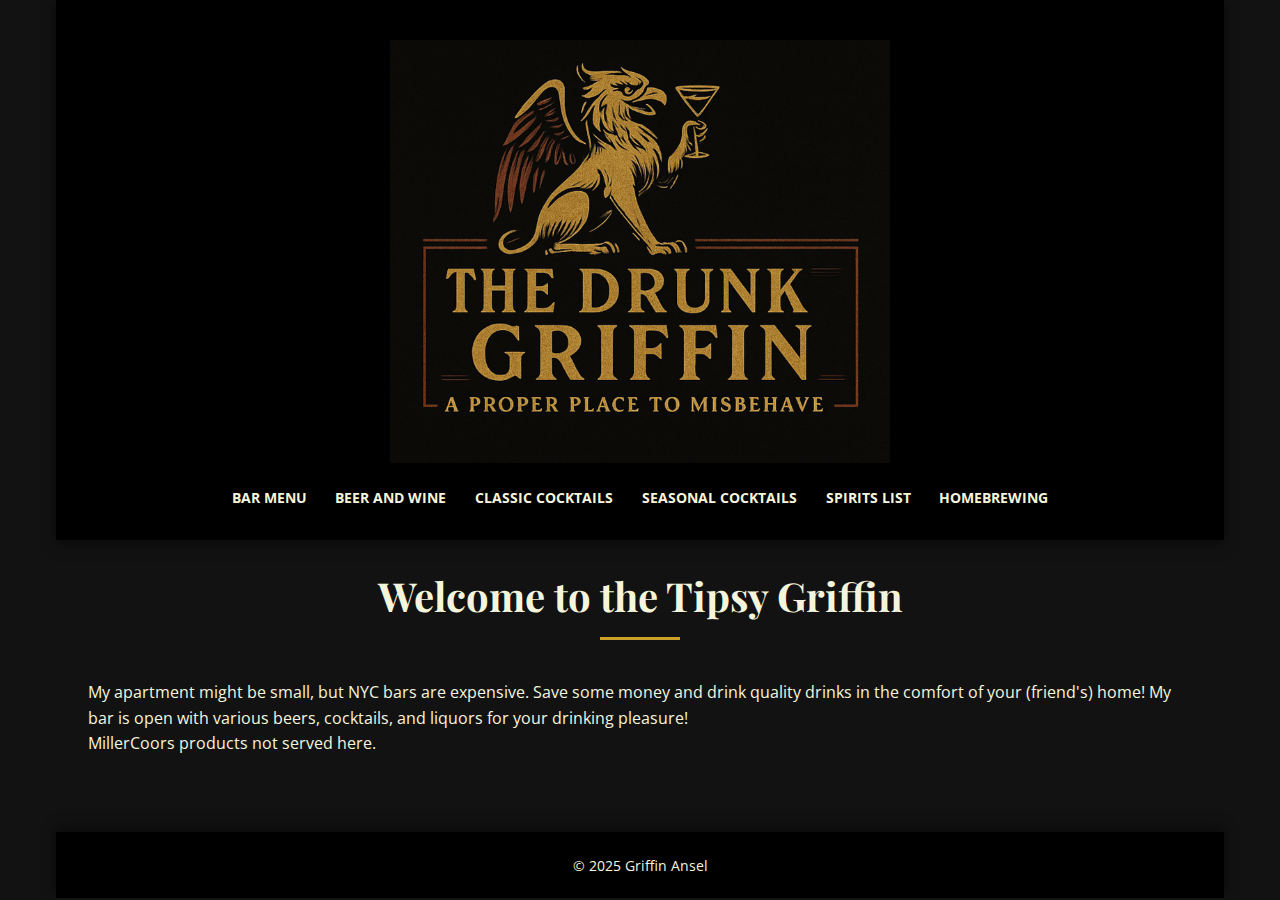
<file: docs/index.html>
<!DOCTYPE html>
<html lang="en">
<head>
  <link rel="icon" href="images/favicon.ico" type="image/x-icon">
  <meta charset="UTF-8" />
  <meta name="viewport" content="width=device-width, initial-scale=1" />
  <title>Home Bar</title>
  <link rel="stylesheet" href="style.css" />
</head>
<body>
  <div class="container">
    <header>
      <img src="images/logo-horizontal.png" alt="The Tipsy Griffin" class="hero-logo" />
      <nav>
        <a href="index.html">Bar Menu</a> 
        <a href="beer.html">Beer and Wine</a>
        <a href="classics.html">Classic Cocktails</a>
        <a href="seasonal.html">Seasonal Cocktails</a>
        <a href="spirits.html">Spirits List</a>
        <a href="homebrew.html">Homebrewing</a>
      </nav>
    </header>

    <main>
      <h1>Welcome to the Tipsy Griffin</h1>
      <p>My apartment might be small, but NYC bars are expensive. Save some money and drink quality drinks in the comfort of your (friend's) home! My bar is open with various beers, cocktails, and liquors for your drinking pleasure!</p>
      <p>MillerCoors products not served here.</p>
    </main>

    <footer>
      &copy; 2025 Griffin Ansel
    </footer>
  </div>
</body>
</html>
</file>
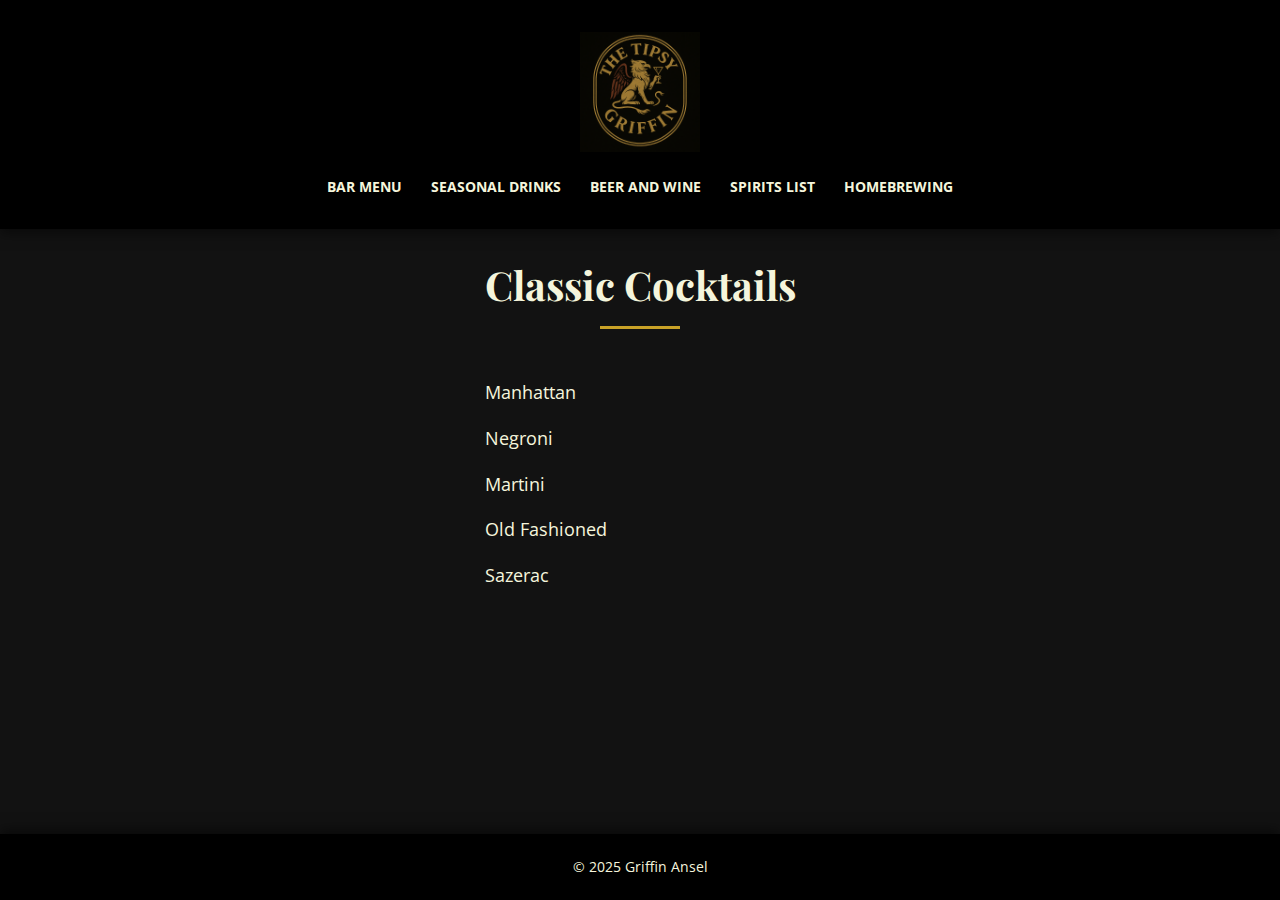
<file: docs/classics.html>
<!DOCTYPE html>
<html lang="en">
<head>
  <meta charset="UTF-8">
  <meta name="viewport" content="width=device-width, initial-scale=1">
  <title>Classic Cocktails</title>
  <link rel="stylesheet" href="style.css">
</head>
<body>
  <header>
    <img src="images/logo-seal.png" alt="The Drunk Griffin" class="seal-logo">
    <nav>
      <a href="bar/">Bar Menu</a>
      <a href="seasonal.html">Seasonal Drinks</a>
      <a href="beer.html">Beer and Wine</a>
      <a href="spirits.html">Spirits List</a>
      <a href="homebrew.html">Homebrewing</a>
    </nav>
  </header>

  <main>
    <h1>Classic Cocktails</h1>
    <ul>
      <li>Manhattan</li>
      <li>Negroni</li>
      <li>Martini</li>
      <li>Old Fashioned</li>
      <li>Sazerac</li>
    </ul>
  </main>

  <footer>
    <p>&copy; 2025 Griffin Ansel</p>
  </footer>
</body>
</html>
</file>
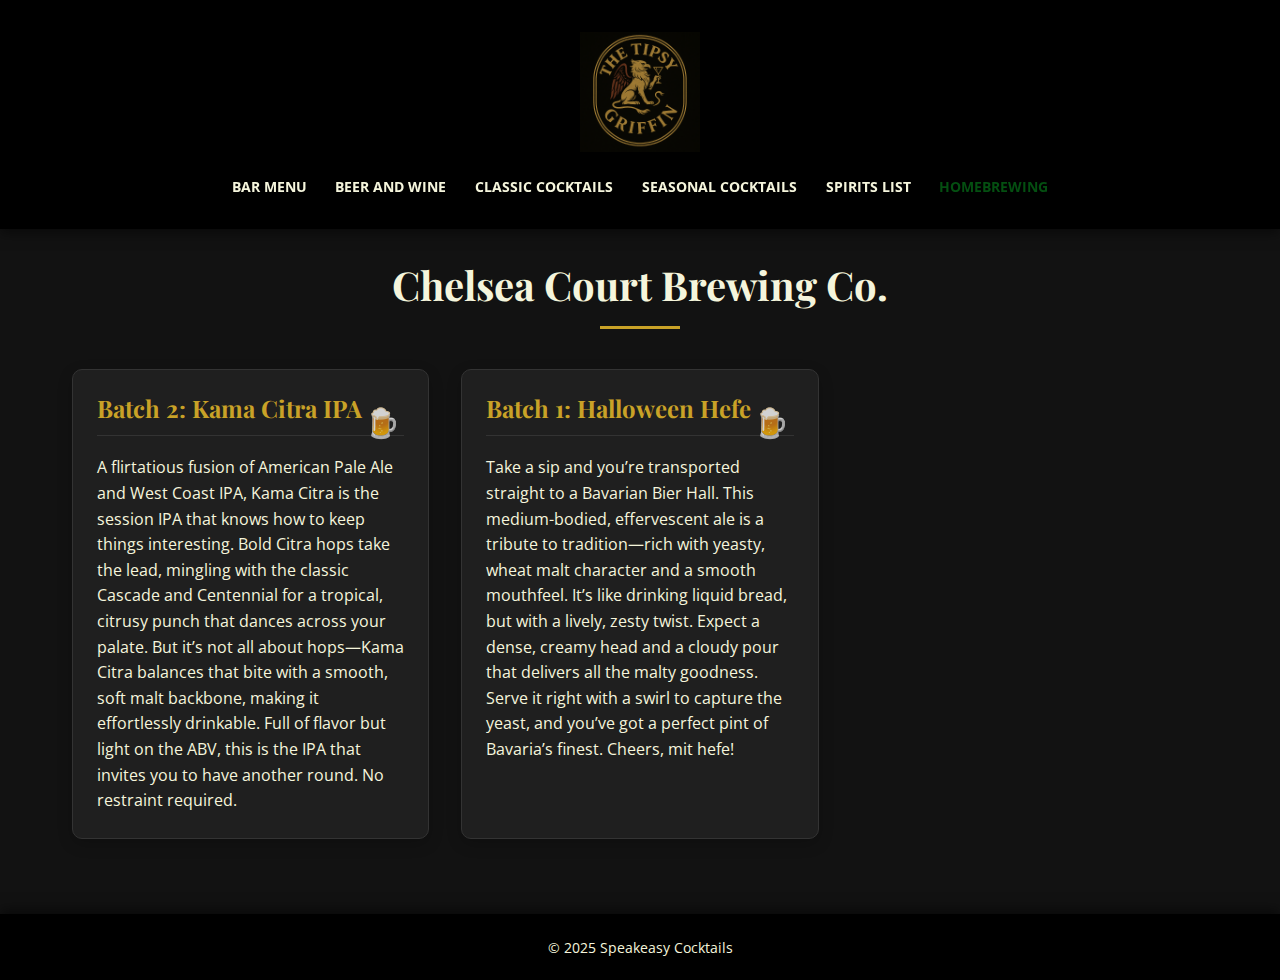
<file: docs/homebrew.html>
<!DOCTYPE html>
<html lang="en">
<head>
  <meta charset="UTF-8">
  <meta name="viewport" content="width=device-width, initial-scale=1">
  <title>Homebrewing</title>
  <link rel="stylesheet" href="style.css">
</head>
<body>
  <header>
    <img src="images/logo-seal.png" alt="The Tipsy Griffin" class="seal-logo">
    <nav>
      <a href="index.html">Bar Menu</a> 
      <a href="beer.html">Beer and Wine</a>
      <a href="classics.html">Classic Cocktails</a>
      <a href="seasonal.html">Seasonal Cocktails</a>
      <a href="spirits.html">Spirits List</a>
      <a href="homebrew.html" style="color: rgb(4, 79, 17);">Homebrewing</a>
    </nav>
  </header>

  <main>
    <h1>Chelsea Court Brewing Co.</h1>
    <section class="cocktail-list">
      </div>

      <div class="cocktail">
        <span class="icon">🍺</span>
        <h2>Batch 2: Kama Citra IPA</h2>
        <p>
            A flirtatious fusion of American Pale Ale and West Coast IPA, Kama Citra is the session IPA that knows how to keep things interesting. Bold Citra hops take the lead, mingling with the classic Cascade and Centennial for a tropical, citrusy punch that dances across your palate. But it’s not all about hops—Kama Citra balances that bite with a smooth, soft malt backbone, making it effortlessly drinkable. Full of flavor but light on the ABV, this is the IPA that invites you to have another round. No restraint required.
        </p>
      </div>

      <div class="cocktail">
        <span class="icon">🍺</span>
        <h2>Batch 1: Halloween Hefe</h2>
        <p>
            Take a sip and you’re transported straight to a Bavarian Bier Hall. This medium-bodied, effervescent ale is a tribute to tradition—rich with yeasty, wheat malt character and a smooth mouthfeel. It’s like drinking liquid bread, but with a lively, zesty twist. Expect a dense, creamy head and a cloudy pour that delivers all the malty goodness. Serve it right with a swirl to capture the yeast, and you’ve got a perfect pint of Bavaria’s finest. Cheers, mit hefe!        </p>
      </div>

    </section>
  </main>

  <footer>
    <p>&copy; 2025 Speakeasy Cocktails</p>
  </footer>
</body>
</html>
</file>
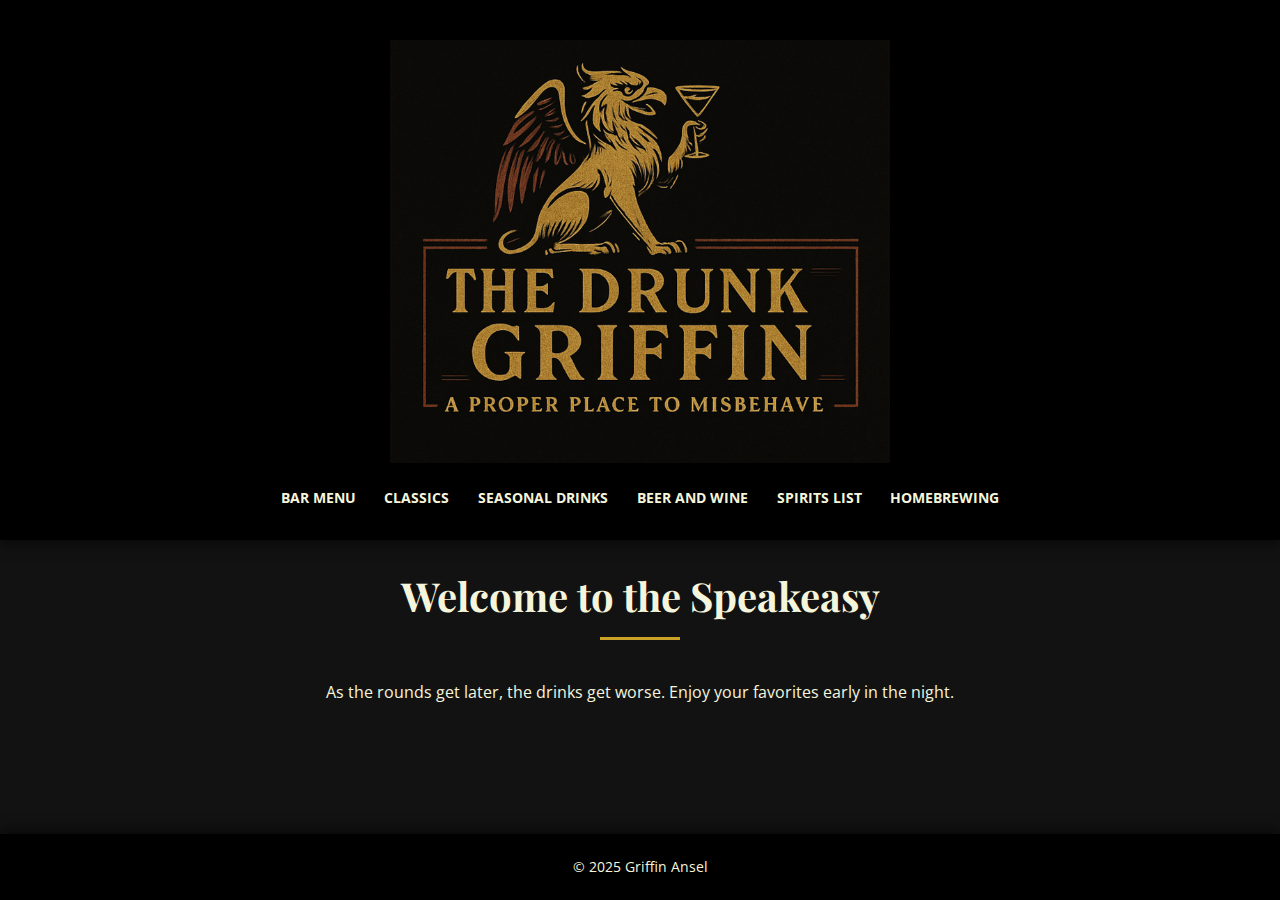
<file: docs/homepage.html>
<!DOCTYPE html>
<html lang="en">
<head>
  <meta charset="UTF-8">
  <meta name="viewport" content="width=device-width, initial-scale=1">
  <title>Speakeasy Cocktails</title>
  <link rel="stylesheet" href="style.css">
</head>
<body>
  <header>
    <img src="images/logo-horizontal.png" alt="The Drunk Griffin" class="hero-logo">
    <nav>
      <a href="bar/index.html">Bar Menu</a>
      <a href="classics.html">Classics</a>
      <a href="seasonal.html">Seasonal Drinks</a>
      <a href="beer.html">Beer and Wine</a>
      <a href="spirits.html">Spirits List</a>
      <a href="homebrew.html">Homebrewing</a>
    </nav>
  </header>

  <main>
    <h1>Welcome to the Speakeasy</h1>
    <p>As the rounds get later, the drinks get worse. Enjoy your favorites early in the night.</p>
  </main>

  <footer>
    <p>&copy; 2025 Griffin Ansel</p>
  </footer>
</body>
</html>
</file>
<file: docs/style.css>
/* Fonts */
@import url('https://fonts.googleapis.com/css2?family=Playfair+Display:wght@400;600;700&family=Open+Sans:wght@300;400;600&display=swap');

/* Variables */
:root {
  --main-bg: #121212;
  --card-bg: #1f1f1f;
  --header-bg: #000;
  --text-color: #f5f5dc;
  --accent-color: #c9a227;
  --gold: gold; /* Make sure this is present */
  --border-color: #333;
  --transition-speed: 0.3s;
}

/* Global Styles */
* {
  box-sizing: border-box;
  margin: 0;
  padding: 0;
}

body {
  margin: 0;
  background-color: var(--main-bg);
  color: var(--text-color);
  font-family: 'Open Sans', sans-serif;
  line-height: 1.6;
  min-height: 100vh;
  display: flex;
  flex-direction: column;
}

/* Header & Navigation */
header {
  background-color: var(--header-bg);
  padding: 1.5em 1em;
  text-align: center;
  box-shadow: 0 4px 12px rgba(0, 0, 0, 0.5);
  position: sticky;
  top: 0;
  z-index: 100;
  transition: all var(--transition-speed) ease;
}

header.scrolled {
  padding: 0.8em 1em;
}

nav {
  display: flex;
  justify-content: center;
  flex-wrap: wrap;
  margin-top: 1em;
}

nav a {
  color: var(--text-color);
  margin: 0.5em 1em;
  text-decoration: none;
  font-weight: bold;
  text-transform: uppercase;
  font-size: 0.9em;
  position: relative;
  transition: color var(--transition-speed) ease;
}

nav a:hover {
  color: var(--accent-color);
}

nav a::after {
  content: '';
  position: absolute;
  width: 0;
  height: 2px;
  bottom: -5px;
  left: 0;
  background-color: var(--accent-color);
  transition: width var(--transition-speed) ease;
}

nav a:hover::after,
nav a.active::after {
  width: 100%;
}

/* Main Content */
main {
  padding: 2em;
  max-width: 1200px;
  margin: 0 auto;
  flex: 1;
}

h1,
h2,
h3,
h4 {
  font-family: 'Playfair Display', serif;
  margin-bottom: 0.5em;
  line-height: 1.2;
}

h1 {
  font-size: 2.5em;
  text-align: center;
  margin-bottom: 1em;
  position: relative;
  padding-bottom: 0.5em;
}

h1::after {
  content: '';
  position: absolute;
  bottom: 0;
  left: 50%;
  transform: translateX(-50%);
  width: 80px;
  height: 3px;
  background-color: var(--accent-color);
}

ul {
  list-style-type: none;
  padding: 0;
}

ul li {
  padding: 0.5em 0;
  font-size: 1.1em;
}

/* Cocktail Cards */
section.cocktail-list {
  display: grid;
  grid-template-columns: repeat(auto-fill, minmax(300px, 1fr));
  gap: 2em;
  margin-top: 2em;
}

div.cocktail {
  background-color: var(--card-bg);
  border: 1px solid var(--border-color);
  padding: 1.5em;
  border-radius: 10px;
  text-align: left;
  position: relative;
  box-shadow: 0 5px 15px rgba(0, 0, 0, 0.2);
  transition: transform var(--transition-speed) ease, box-shadow var(--transition-speed) ease;
  height: 100%;
  display: flex;
  flex-direction: column;
}

div.cocktail:hover {
  transform: translateY(-5px);
  box-shadow: 0 8px 25px rgba(0, 0, 0, 0.3);
}

div.cocktail h2 {
  font-family: 'Playfair Display', serif;
  font-size: 1.5em;
  margin-bottom: 0.8em;
  color: var(--accent-color);
  border-bottom: 1px solid var(--border-color);
  padding-bottom: 0.5em;
}

div.cocktail p {
  font-size: 1em;
  line-height: 1.6;
  flex-grow: 1;
}

span.icon {
  position: absolute;
  top: 1em;
  right: 1em;
  font-size: 1.8em;
  opacity: 0.8;
  transition: transform var(--transition-speed) ease;
}

div.cocktail:hover span.icon {
  transform: rotate(-10deg);
}

/* Spirit Categories */
.spirits-category {
  display: block;
  width: 100%;
  min-width: 100%;
  margin-bottom: 2rem;
  position: relative;
}

.spirits-category h2 {
  color: var(--accent-color);
  border-bottom: 1px solid var(--border-color);
  padding-bottom: 0.5rem;
  margin-top: 2rem;
  margin-bottom: 1rem;
}

.beverage-item {
  width: 100%;
  min-width: 100%;
  margin-bottom: 1.5rem;
  position: relative;
  left: 0;
}

.beverage-item h3 {
  font-size: 1.3em;
  margin-left: 0;
  position: relative;
  color: var(--gold); /* Add gold color to subcategory headings */
  padding-bottom: 0.25rem;
}

.beverage-item ul {
  display: block;
  width: 100%;
}

.beverage-item ul li {
  display: block;
  width: 100%;
  white-space: normal;
  word-wrap: break-word;
  text-align: left;
  padding: 0.5rem 0;
  position: relative;
  margin-left: 1.5rem;
  box-sizing: border-box;
}

/* Prevent shift when filtering */
section.spirits-category, 
section.beer-category {
  display: block !important;
  min-width: 100%;
}

section.beer-category h2 {
  color: var(--accent-color);
  border-bottom: 1px solid var(--border-color);
  padding-bottom: 0.5rem;
  margin-top: 2rem;
  margin-bottom: 1rem;
}

/* Use CSS Grid to prevent wrapping and maintain fixed width */
@media (min-width: 768px) {
  .beverage-item ul {
    display: grid;
    grid-template-columns: 1fr;
    gap: 0.5rem;
  }
}

/* Logos */
.hero-logo {
  display: block;
  max-width: 500px;
  margin: 1em auto;
  transition: transform var(--transition-speed) ease;
}

.hero-logo:hover {
  transform: scale(1.02);
}

.seal-logo {
  display: block;
  max-width: 120px;
  margin: 0.5em auto;
  transition: transform var(--transition-speed) ease;
}

.seal-logo:hover {
  transform: rotate(5deg);
}

/* Footer */
footer {
  background-color: var(--header-bg);
  color: var(--text-color);
  text-align: center;
  padding: 1.5em;
  margin-top: 3em;
  font-size: 0.9em;
  box-shadow: 0 -4px 12px rgba(0, 0, 0, 0.5);
}

/* Filter Controls */
.filter-controls {
  display: flex;
  justify-content: center;
  flex-wrap: wrap;
  gap: 1em;
  margin: 1em 0 2em;
}

.filter-btn {
  background-color: var(--card-bg);
  color: var(--text-color);
  border: 1px solid var(--border-color);
  padding: 0.5em 1em;
  border-radius: 50px;
  cursor: pointer;
  transition: all var(--transition-speed) ease;
  font-family: 'Open Sans', sans-serif;
}

.filter-btn:hover {
  background-color: var(--gold);
  color: var(--main-bg);
}

.filter-btn.active {
  background-color: var(--accent-color);
  color: var(--main-bg);
}

.filter-btn.active:hover {
  background-color: var(--gold);
}

/* Search Bar */
.search-bar {
  display: flex;
  width: 500px;
  margin: 1em auto 2em;
  position: relative;
  z-index: 5;
  max-width: 100%;
  box-sizing: border-box;
  flex-shrink: 0; /* Prevent shrinking */
}

.search-container {
  display: flex;
  justify-content: center;
  width: 100%;
  margin: 1em 0 2em;
}

.search-input {
  flex: 1;
  padding: 0.8em 1em;
  border: none;
  border-radius: 50px 0 0 50px;
  background-color: var(--card-bg);
  color: var(--text-color);
  font-family: 'Open Sans', sans-serif;
  border: 1px solid var(--border-color);
  transition: all var(--transition-speed) ease;
}

.search-btn {
  background-color: var(--accent-color);
  color: var(--main-bg);
  border: none;
  border-radius: 0 50px 50px 0;
  padding: 0 1.5em;
  cursor: pointer;
  transition: all var(--transition-speed) ease;
  min-width: 60px;
  flex-shrink: 0;
}

/* Info Tooltip */
.info-tooltip {
  position: relative;
  cursor: pointer;
  margin-left: 0.5em;
  font-size: 0.9em;
}

.info-tooltip::after {
  content: 'i';
  display: inline-block;
  width: 18px;
  height: 18px;
  background-color: var(--accent-color);
  color: var(--main-bg);
  border-radius: 50%;
  text-align: center;
  line-height: 18px;
  font-weight: bold;
}

.tooltip-content {
  position: absolute;
  top: 100%;
  left: 50%;
  transform: translateX(-50%) translateY(10px);
  background-color: var(--card-bg);
  padding: 1em;
  border-radius: 5px;
  box-shadow: 0 5px 15px rgba(0, 0, 0, 0.2);
  width: 200px;
  z-index: 10;
  opacity: 0;
  visibility: hidden;
  transition: all var(--transition-speed) ease;
}

.info-tooltip:hover .tooltip-content {
  opacity: 1;
  visibility: visible;
  transform: translateX(-50%) translateY(0);
}

/* Buttons */
.btn {
  display: inline-block;
  background-color: var(--accent-color);
  color: var(--main-bg);
  border: none;
  padding: 0.8em 1.5em;
  border-radius: 50px;
  cursor: pointer;
  text-decoration: none;
  font-weight: bold;
  transition: all var(--transition-speed) ease;
  text-align: center;
}

.btn:hover {
  background-color: var(--gold);
  transform: translateY(-2px);
}

.btn-outline {
  background-color: transparent;
  border: 2px solid var(--accent-color);
  color: var(--accent-color);
}

.btn-outline:hover {
  background-color: var(--accent-color);
  color: var(--main-bg);
}

/* Container */
.container {
  max-width: 1200px;
  width: 100%;
  margin: 0 auto;
  padding: 0 1rem;
  min-width: 1000px; /* Set a minimum width to prevent shrinking */
  overflow-x: auto; /* Allow horizontal scrolling if needed on very small screens */
  box-sizing: border-box;
}

@media (max-width: 1100px) {
  .container {
    min-width: 90%; /* On smaller screens, use percentage but still maintain width */
  }
}

.container > * {
  width: 100%;
}

/* Homebrew Specific */
.brew-stats {
  display: flex;
  justify-content: space-around;
  background-color: rgba(0, 0, 0, 0.2);
  padding: 1em;
  border-radius: 5px;
  margin: 1em 0;
  flex-wrap: wrap;
}

.brew-stat {
  text-align: center;
  padding: 0.5em;
}

.brew-stat .value {
  font-size: 1.5em;
  font-weight: bold;
  color: var(--accent-color);
}

.brew-stat .label {
  font-size: 0.8em;
  text-transform: uppercase;
}

/* Modal */
.modal-overlay {
  position: fixed;
  top: 0;
  left: 0;
  right: 0;
  bottom: 0;
  background-color: rgba(0, 0, 0, 0.8);
  display: flex;
  justify-content: center;
  align-items: center;
  z-index: 1000;
  opacity: 0;
  visibility: hidden;
  transition: all var(--transition-speed) ease;
}

.modal-overlay.active {
  opacity: 1;
  visibility: visible;
}

.modal-content {
  background-color: var(--main-bg);
  padding: 2em;
  border-radius: 10px;
  max-width: 600px;
  width: 90%;
  max-height: 90vh;
  overflow-y: auto;
  position: relative;
  transform: translateY(20px);
  transition: all var(--transition-speed) ease;
}

.modal-content h2 {
  color: var(--accent-color);
}

.modal-overlay.active .modal-content {
  transform: translateY(0);
}

.modal-close {
  position: absolute;
  top: 1em;
  right: 1em;
  background: none;
  border: none;
  font-size: 1.5em;
  color: var(--text-color);
  cursor: pointer;
  transition: color var(--transition-speed) ease;
}

.modal-close:hover {
  color: var(--accent-color);
}

/* Responsive Design */
@media (max-width: 768px) {
  section.cocktail-list {
    grid-template-columns: repeat(auto-fill, minmax(250px, 1fr));
  }

  h1 {
    font-size: 2em;
  }

  .filter-controls {
    flex-direction: column;
    align-items: center;
  }

  .hero-logo {
    max-width: 90%;
  }
  
  /* More compact header for mobile */
  header#main-header nav {
    padding: 0.25rem 0;
    overflow-x: auto;
    -webkit-overflow-scrolling: touch;
    white-space: nowrap;
    display: flex;
    justify-content: center;
    margin-top: 0;
    width: 100%;
  }

  
  /* Make the logo smaller */
  .seal-logo {
    max-width: 60px;
    max-height: 35px;
    margin: 0.25rem auto;
  }
  
  /* Optimize navigation for mobile */
  nav {
    margin-top: 0.25rem;
    padding: 0;
  }
  
  nav a {
    margin: 0 0.5rem;
    font-size: 0.8rem;
    padding: 0.25rem 0;
  }
}

/* For very small screens, make the nav horizontal scrollable */
@media (max-width: 480px) {
  section.cocktail-list {
    grid-template-columns: 1fr;
  }

  nav {
    display: flex;
    flex-direction: row;
    overflow-x: auto;
    white-space: nowrap;
    -webkit-overflow-scrolling: touch;
    padding-bottom: 0.25rem;
    justify-content: center;
    width: 100%;
    padding-left: 0;
    margin-top: 0.25rem;
  }
  
  nav a {
    flex-shrink: 0;
    margin: 0 0.5rem;
    padding: 0.25rem 0.5rem;
  }

  main {
    padding: 1em;
  }

  h1 {
    font-size: 1.8em;
  }

  .search-bar {
    width: 100%;
    max-width: 500px;
    margin-left: auto;
    margin-right: auto;
  }

  .search-input {
    width: auto;
  }

  .search-btn {
    width: auto;
  }

  .brew-stats {
    flex-direction: column;
  }
}

/* Stats styling - card-based layout */
.library-stats {
  text-align: center;
  margin: 3rem auto 1.5rem;
}

.library-stats h2 {
  margin-bottom: 1.5rem;
  font-family: 'Playfair Display', serif;
  position: relative;
  display: inline-block;
}

.library-stats h2::after {
  content: '';
  position: absolute;
  bottom: -10px;
  left: 50%;
  transform: translateX(-50%);
  width: 60px;
  height: 2px;
  background-color: var(--accent-color);
}

.stats-container {
  display: flex;
  justify-content: center;
  gap: 2.5rem;
  margin: 2rem 0;
}

.stat-card {
  background: rgba(25, 25, 25, 0.8);
  border: 1px solid var(--border-color);
  border-radius: 10px;
  padding: 2rem;
  min-width: 180px;
  text-align: center;
  box-shadow: 0 6px 12px rgba(0, 0, 0, 0.3);
  transition: all var(--transition-speed) ease;
  display: flex;
  flex-direction: column;
  align-items: center;
}

.stat-card:hover {
  transform: translateY(-10px);
  box-shadow: 0 10px 20px rgba(0, 0, 0, 0.4);
  border-color: var(--accent-color);
}

.stat-card i {
  font-size: 2.5rem;
  color: var(--gold); /* Change from accent-color to gold */
  margin-bottom: 1rem;
}

.stat-number {
  font-family: 'Playfair Display', serif;
  font-size: 2.75rem;
  font-weight: 700;
  margin-bottom: 0.5rem;
  color: var(--gold); /* Change from white to gold */
  line-height: 1;
}

.stat-label {
  font-size: 1rem;
  font-weight: 600;
  color: var(--text-color);
  text-transform: uppercase;
  letter-spacing: 1px;
}

.stats-note {
  font-style: italic;
  color: #ccc;
  font-size: 0.95rem;
  max-width: 600px;
  margin: 1rem auto 0;
}

@media (max-width: 768px) {
  .stats-container {
    flex-direction: column;
    align-items: center;
    gap: 1.5rem;
  }
  
  .stat-card {
    width: 80%;
    max-width: 300px;
  }
}

#main-header {
  background-color: var(--header-bg);
  transition: all var(--transition-speed) ease;
}

#main-header.scrolled {
  padding: 0.8em 1em;
  background-color: var(--header-bg);
}

/* Loading Spinner */
.loading {
  text-align: center;
  padding: 2rem;
}

.loading-spinner {
  display: inline-block;
  width: 50px;
  height: 50px;
  border: 3px solid rgba(201, 162, 39, 0.3);
  border-radius: 50%;
  border-top-color: var(--accent-color);
  animation: spin 1s ease-in-out infinite;
  margin-bottom: 1rem;
}

@keyframes spin {
  to { transform: rotate(360deg); }
}

/* Recipe Modal Styling */
.recipe-content {
  margin-top: 1.5rem;
}

.recipe-description {
  font-style: italic;
  margin-bottom: 1.5rem;
  line-height: 1.6;
}

.recipe-details {
  margin-top: 1rem;
}

.recipe-details h3 {
  color: var(--gold);
}

/* Ingredients bullets styling */
.bullet-list {
  list-style-type: disc;
  padding-left: 1.5rem;
  margin-bottom: 1.5rem;
}

.bullet-list li {
  margin-bottom: 0.25rem; /* Reduced from 0.5rem */
  padding-top: 0;
  line-height: 1.4; /* Tighter line height */
}

/* Instructions indentation and styling */
.instructions-list {
  padding-left: 2rem;
  margin-bottom: 1.5rem;
}

.instructions-list li {
  margin-bottom: 0.5rem; /* Reduced from 0.75rem */
  padding-left: 0.25rem; /* Reduced from 0.5rem */
  line-height: 1.4; /* Tighter line height */
}

/* Align the numbers with text */
.instructions-list li::marker {
  color: var(--accent-color);
  font-weight: 600;
}

/* Mobile-specific styles */
@media (max-width: 768px) {
  /* Make navbar less noticeable on mobile */
  header#main-header {
    padding: 0.5rem;
    background-color: rgba(0, 0, 0, 0.8); /* Slightly transparent background */
  }
  
  header#main-header nav {
    padding: 0.25rem 0;
    overflow-x: auto;
    -webkit-overflow-scrolling: touch;
    white-space: nowrap;
    display: flex;
    justify-content: center;
    margin-top: 0;
  }
  
  header#main-header nav a {
    padding: 0.25rem 0.5rem;
    font-size: 0.8rem;
    margin: 0 0.25rem;
  }
  
  .seal-logo {
    max-height: 35px; /* Smaller logo on mobile */
    max-width: 60px;
    margin: 0.25rem auto;
  }
  
  /* Align filter buttons properly on mobile */
  .filter-controls {
    display: flex;
    flex-direction: row;
    flex-wrap: wrap;
    justify-content: center;
    gap: 0.5rem;
    margin: 1rem 0;
  }
  
  .filter-btn {
    margin: 0.25rem;
    min-width: 80px;
    font-size: 0.9rem;
    padding: 0.35rem 0.75rem;
  }
  
  /* Improve search bar on mobile */
  .search-bar {
    margin: 1rem 0;
  }
  
  .search-input {
    width: calc(100% - 40px);
  }
}

/* About Section */
.about-section .about-content {
  display: flex;
  flex-direction: column;
  align-items: center;
  text-align: center;
}

.about-text {
  max-width: 800px;
  margin: 0 auto;
  text-align: center;
}

.about-text h2 {
  position: relative;
  display: inline-block;
  margin-bottom: 1.5rem;
}

.about-text h2::after {
  content: '';
  position: absolute;
  bottom: -10px;
  left: 50%;
  transform: translateX(-50%);
  width: 60px;
  height: 2px;
  background-color: var(--accent-color);
}

.about-text p {
  margin-bottom: 1rem;
}
</file>
